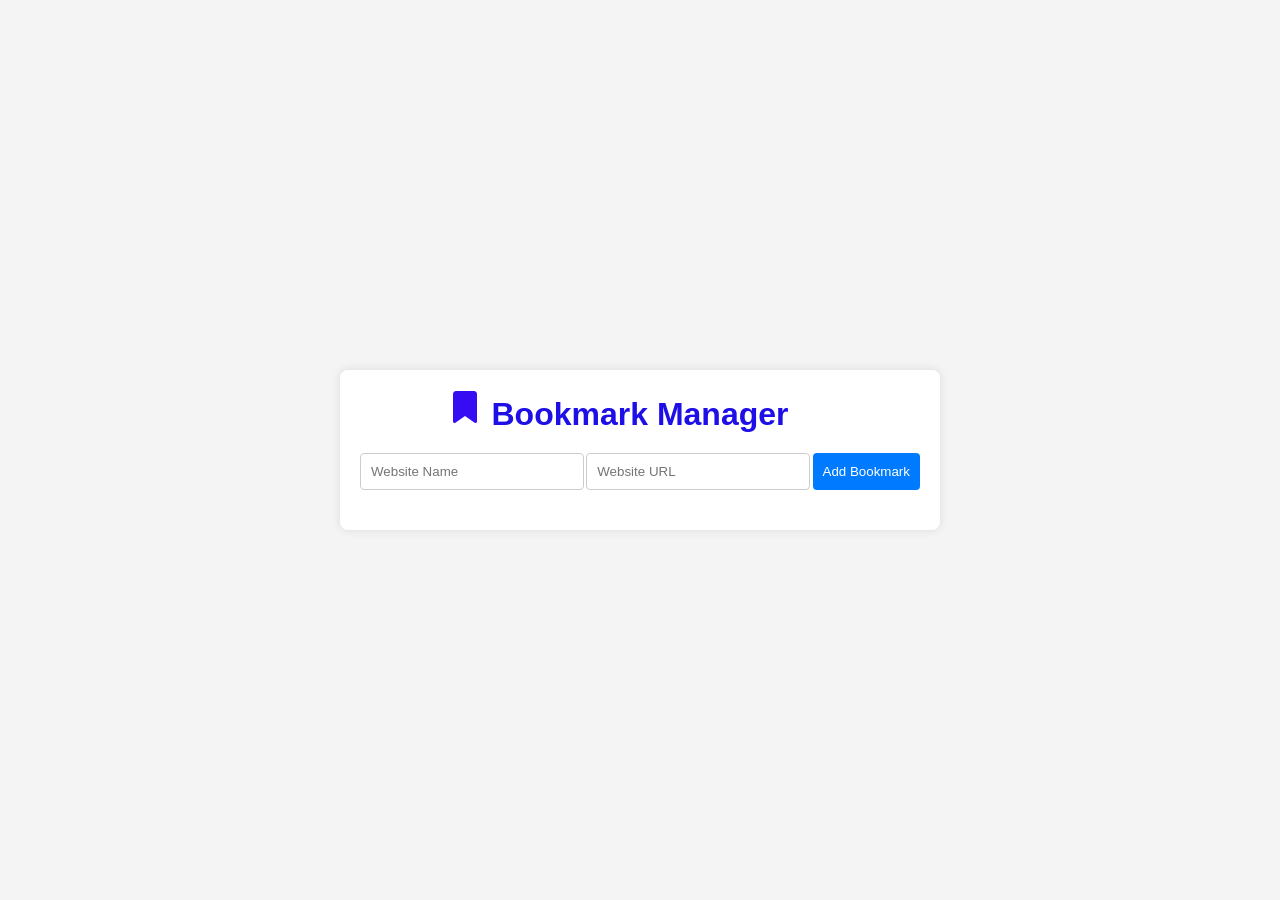
<file: index.html>
<!DOCTYPE html>
<html lang="en">
<head>
    <meta charset="UTF-8">

    <meta name="viewport" content="width=device-width, initial-scale=1.0">
    <title>Bookmark Manager</title>
    <link rel="stylesheet" href="index.css">
    <link rel="stylesheet" href="https://cdnjs.cloudflare.com/ajax/libs/font-awesome/6.6.0/css/all.min.css" integrity="sha512-Kc323vGBEqzTmouAECnVceyQqyqdsSiqLQISBL29aUW4U/M7pSPA/gEUZQqv1cwx4OnYxTxve5UMg5GT6L4JJg==" crossorigin="anonymous" referrerpolicy="no-referrer" />
</head>
<body>
    <div class="container">
        <div class="icon">
            <i class="fa-solid fa-bookmark"></i>
        </div>
        <h1>Bookmark Manager</h1>
        <div class="input-group">
            <input type="text" id="websiteName" placeholder="Website Name" required>
            <input type="text" id="websiteURL" placeholder="Website URL" required>
            <button id="addBookmark">Add Bookmark</button>
        </div>
        <div id="bookmarksList" class="bookmarks-list">
           
        </div>
    </div>
    <script src="script.js"></script>
</body>
</html>
</file>
<file: index.css>
* {
    margin: 0;
    padding: 0;
    box-sizing: border-box;
}

body {
    font-family: Arial, sans-serif;
    background-color: #f4f4f4;
    display: flex;
    justify-content: center;
    align-items: center;
    height: 100vh;
}

.container {
    width: 100%;
    max-width: 600px;
    padding: 20px;
    background-color: white;
    border-radius: 8px;
    box-shadow: 0 0 10px rgba(0, 0, 0, 0.1);
    text-align: center;
}

h1 {
    margin-bottom: 20px;
    color: hsl(244, 88%, 48%);
}

.input-group {
    display: flex;
    justify-content: space-between;
    margin-bottom: 20px;
}

.input-group input {
    width: 40%;
    padding: 10px;
    border-radius: 4px;
    border: 1px solid #ccc;
}

#addBookmark {
    background-color: #007bff;
    color: white;
    border: none;
    padding: 10px;
    border-radius: 4px;
    cursor: pointer;
}

#addBookmark:hover {
    background-color: #0056b3;
}

.bookmarks-list {
    display: flex;
    flex-wrap: wrap;
    justify-content: space-around;
}

.bookmark {
    background-color: #f8f9fa;
    border-radius: 8px;
    box-shadow: 0 0 5px rgba(0, 0, 0, 0.1);
    margin: 10px;
    padding: 10px;
    width: 45%;
    text-align: left;
}

.bookmark h2 {
    font-size: 18px;
    margin-bottom: 10px;
}

.bookmark a {
    display: block;
    color: #007bff;
    margin-bottom: 10px;
}

.bookmark .btn-group {
    display: flex;
    justify-content: space-between;
}

.btn-group button {
    padding: 3px 50px;
    border: none;
    border-radius: 5px;
    cursor: pointer;
}

.btn-edit {
    background-color: #28a745;
    color: white;
}

.btn-delete {
    background-color: #dc3545;
    color: white;
}
.icon{
    color: #360cf3;
    margin-bottom: -31px;
    margin-right: 350px;
   font: 2em sans-serif;

}
</file>
<file: script.css>
* {
    margin: 0;
    padding: 0;
    box-sizing: border-box;
}

body {
    font-family: Arial, sans-serif;
    background-color: #f4f4f4;
    display: flex;
    justify-content: center;
    align-items: center;
    height: 100vh;
}

.container {
    width: 100%;
    max-width: 600px;
    padding: 20px;
    background-color: white;
    border-radius: 8px;
    box-shadow: 0 0 10px rgba(0, 0, 0, 0.1);
    text-align: center;
}

h1 {
    margin-bottom: 20px;
    color: hsl(244, 88%, 48%);
}

.input-group {
    display: flex;
    justify-content: space-between;
    margin-bottom: 20px;
}

.input-group input {
    width: 40%;
    padding: 10px;
    border-radius: 4px;
    border: 1px solid #ccc;
}

#addBookmark {
    background-color: #007bff;
    color: white;
    border: none;
    padding: 10px;
    border-radius: 4px;
    cursor: pointer;
}

#addBookmark:hover {
    background-color: #0056b3;
}

.bookmarks-list {
    display: flex;
    flex-wrap: wrap;
    justify-content: space-around;
}

.bookmark {
    background-color: #f8f9fa;
    border-radius: 8px;
    box-shadow: 0 0 5px rgba(0, 0, 0, 0.1);
    margin: 10px;
    padding: 10px;
    width: 45%;
    text-align: left;
}

.bookmark h2 {
    font-size: 18px;
    margin-bottom: 10px;
}

.bookmark a {
    display: block;
    color: #007bff;
    margin-bottom: 10px;
}

.bookmark .btn-group {
    display: flex;
    justify-content: space-between;
}

.btn-group button {
    padding: 3px 50px;
    border: none;
    border-radius: 5px;
    cursor: pointer;
}

.btn-edit {
    background-color: #28a745;
    color: white;
}

.btn-delete {
    background-color: #dc3545;
    color: white;
}
.icon{
    color: #360cf3;
    margin-bottom: -31px;
    margin-right: 350px;
   font: 2em sans-serif;

}
</file>
